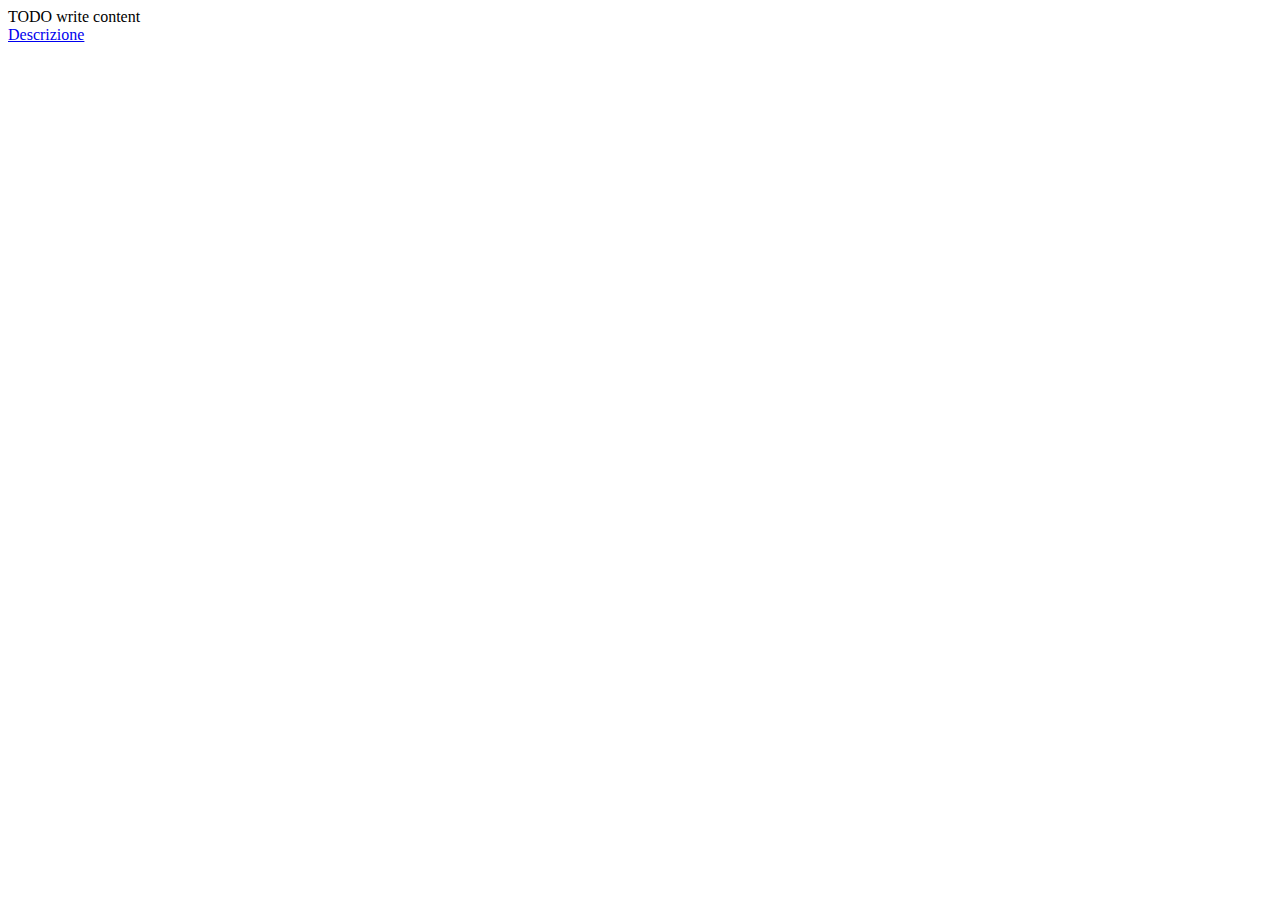
<file: AmmM1/web/index.html>
<!DOCTYPE html>
<!--
To change this license header, choose License Headers in Project Properties.
To change this template file, choose Tools | Templates
and open the template in the editor.
-->
<html>
    <head>
        <title>TODO supply a title</title>
        <meta charset="UTF-8">
        <meta name="viewport" content="width=device-width, initial-scale=1.0">
    </head>
    <body>
        <div>TODO write content</div>
        <a href="M1/descrizione.html">Descrizione</a>
    </body>
</html>
</file>
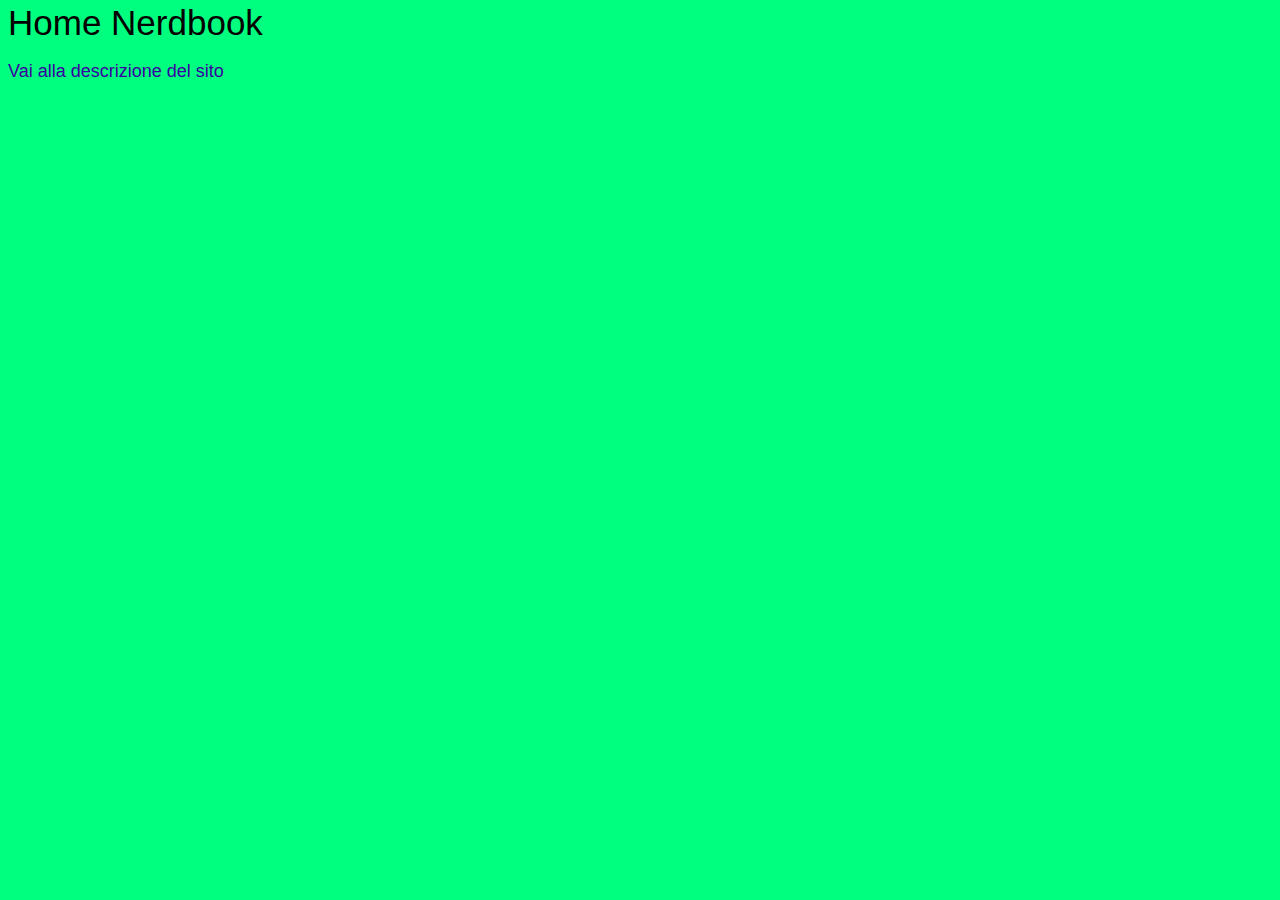
<file: AmmM1Finale/web/index.html>
<!DOCTYPE html>
<html>
    <head>
        <title>NerdBook</title>
        <meta charset="UTF-8">
        <meta name="viewport" content="width=device-width, initial-scale=1.0">
        <meta name="author" content="Pittau Marco">
        <meta name="keywords" content="HomeNerdBook Home NerdBook">
        <link rel="stylesheet" type="text/css" href="style.css" media="screen">
    </head>
    <body>
        <div id="divBody">
            <div id="titoloIndex">
                <h1>Home Nerdbook</h1>
            </div>
            <div id="link">
                <a href="M3/descrizione.html">Vai alla descrizione del sito</a>
            </div>
        </div>
    </body>
</html>
</file>
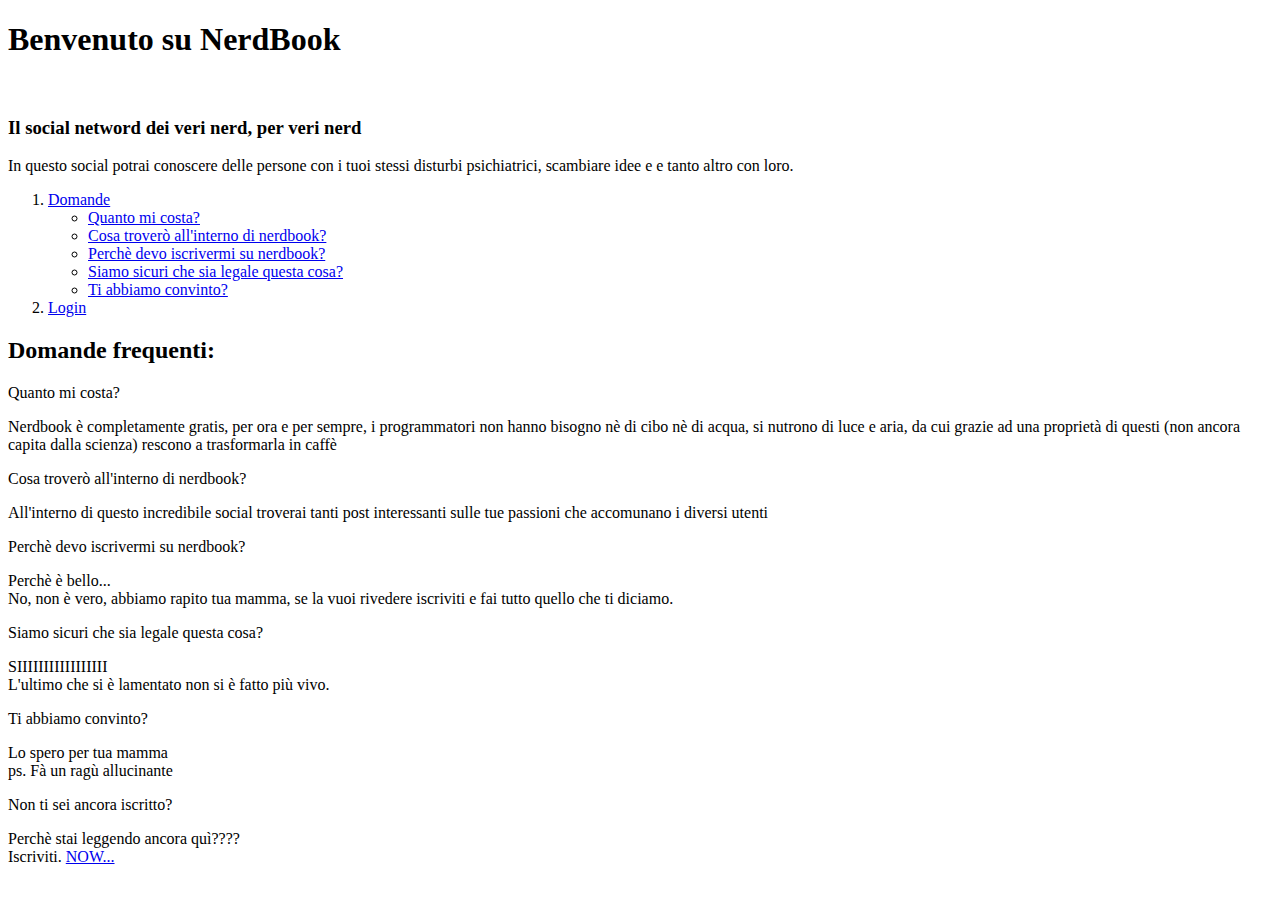
<file: AmmM1/web/M1/descrizione.html>
<!DOCTYPE html>
<html>
    <head>
        <title>NerdBook</title>
        <meta charset="UTF-8">
        <meta name="viewport" content="width=device-width, initial-scale=1.0">
    </head>
    <body>
       
        <div> 
            <h1>Benvenuto su NerdBook</h1>
            <br>
            <h3>Il social netword dei veri nerd, per veri nerd</h3>
            <p>
                In questo social potrai conoscere delle persone con i tuoi stessi disturbi psichiatrici,
                scambiare idee e e tanto altro con loro.
            </p>    
        </div>
        
        <nav>
            <ol>
                <li>
                    <a href="#domande">Domande</a>
                    <ul>
                        <li>
                            <a href="#quanto">Quanto mi costa?</a>
                        </li>
                        <li>
                            <a href="#cosa">Cosa troverò all'interno di nerdbook?</a>
                        </li>
                        <li>
                            <a href="#perche">Perchè devo iscrivermi su nerdbook?</a>
                        </li>
                        <li>
                            <a href="#legale">Siamo sicuri che sia legale questa cosa?</a>
                        </li>
                        <li>
                            <a href="#convinto">Ti abbiamo convinto?</a>
                        </li>
                    </ul>
                </li>
                <li>
                   <a href="login.html">Login</a>
                </li>
            </ol>
        </nav>
      <div>
            <h2 id="domande">Domande frequenti:</h2>
            <div id="quanto">
                    Quanto mi costa?
                    <p >
                        Nerdbook è completamente gratis, per ora e per sempre,
                        i programmatori non hanno bisogno nè di cibo nè di acqua, si nutrono di luce e aria,
                        da cui grazie ad una proprietà di questi (non ancora capita dalla scienza) rescono a trasformarla in caffè
                    </p>
            </div>
            <div id="cosa">
                    Cosa troverò all'interno di nerdbook?
                    <p >
                        All'interno di questo incredibile social troverai tanti post interessanti sulle tue passioni che accomunano i diversi utenti
                    </p>
            </div>            
            <div id="perche">
                    Perchè devo iscrivermi su nerdbook?
                    <p >
                        Perchè è bello...<br>
                        No, non è vero, abbiamo rapito tua mamma, se la vuoi rivedere iscriviti e fai tutto quello che ti diciamo.
                    </p>
            </div>  
            <div id="legale">
                    Siamo sicuri che sia legale questa cosa?
                    <p >
                        SIIIIIIIIIIIIIIIII<br>
                        L'ultimo che si è lamentato non si è fatto più vivo.
                    </p>
            </div>
            <div id="convinto">
                    Ti abbiamo convinto?
                    <p >
                        Lo spero per tua mamma<br>
                        ps. Fà un ragù allucinante
                    </p>
            </div>
            <div>
                    Non ti sei ancora iscritto?
                    <p>
                        Perchè stai leggendo ancora quì????<br>
                        Iscriviti. <a href="#registra">NOW...</a>
                        
                    </p>
            </div>
        </div>
        </body>
</html>
</file>
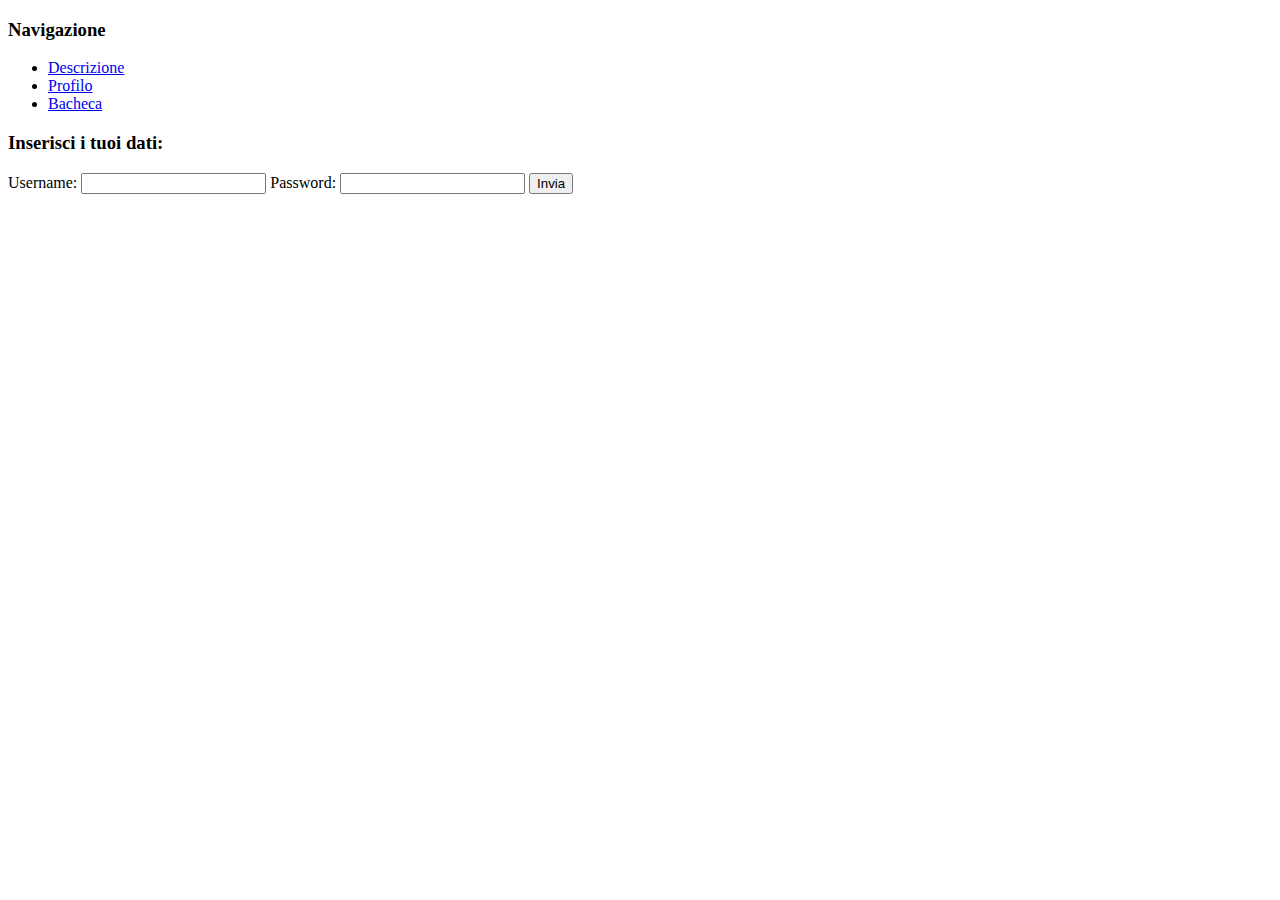
<file: AmmM1/web/M1/login.html>
<!DOCTYPE html>
<html>
    <head>
        <title>NerdBook</title>
        <meta charset="UTF-8">
        <meta name="viewport" content="width=device-width, initial-scale=1.0">
    </head>
    <body>
        <h3>Navigazione</h3>
        <nav>
            <ul>
                <li>
                    <a href="descrizione.html">Descrizione</a>
                </li>
               
                <li>
                    <a href="profilo.html">Profilo</a>
                </li>
                <li>
                    <a href="bacheca.html">Bacheca</a>
                </li>
            </ul>
        </nav>
        <div>
            <h3>Inserisci i tuoi dati:</h3>
        </div>
        <form action="#" method="POST">
            <label for="usr">Username:</label>
            <input type="text" id="usr" name="Username">
            <label for="psw">Password:</label> 
            <input type="password" id="psw" name="Password">
            <button type="submit">Invia</button>
        </form>
    </body>
</html>
</file>
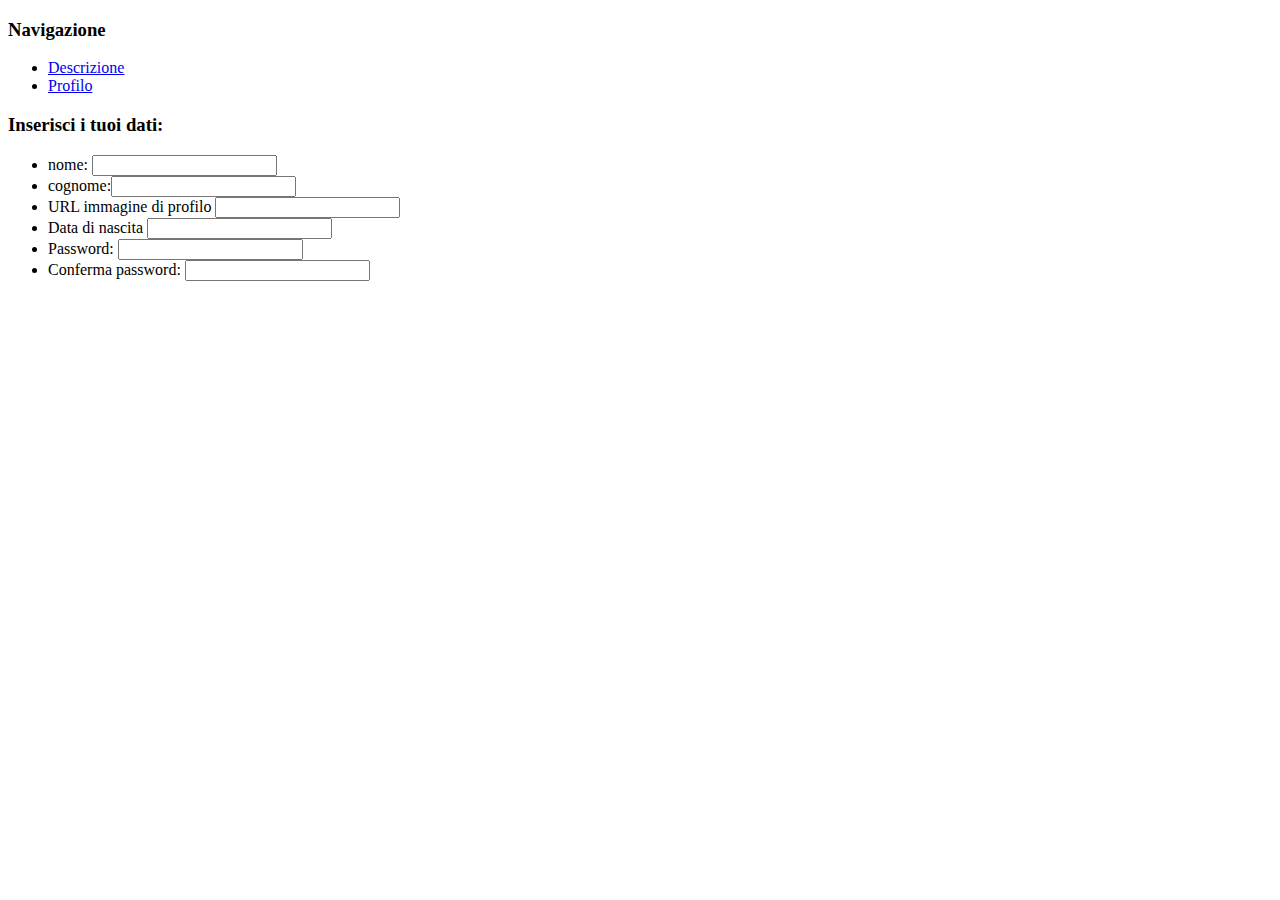
<file: AmmM1/web/M1/profilo.html>
<!DOCTYPE html>
<html>
    <head>
        <title>NerdBook</title>
        <meta charset="UTF-8">
        <meta name="viewport" content="width=device-width, initial-scale=1.0">
    </head>
    <body>
        <header>
            <h3>Navigazione</h3>
            <nav>
                <ul>
                    <li>
                        <a href="descrizione.html">Descrizione</a>
                    </li>
                    <li>
                        <a href="profilo.html">Profilo</a>
                    </li>
                </ul>
            </nav>  
        </header>
        <div>
            <h3>Inserisci i tuoi dati:</h3>
            <form action="#" method="POST">
                <ul>
                    <li>
                        nome: <input type="text" name="nome">
                    </li>
                    <li>
                        cognome:<input type="text" name="cognome">
                    </li>
                    <li>
                         URL immagine di profilo <input type="url" name="URL">
                    </li>
                    <li>
                        Data di nascita <input type="data" name="Dnascita">
                    </li>
                    <li>
                        Password: <input type="password" name="psw">
                    </li>
                    <li>
                         Conferma password: <input type="password" name="ConfermaPsw">
                    </li>
                </ul>
            </form>
        </div>
    </body>
</html>
</file>
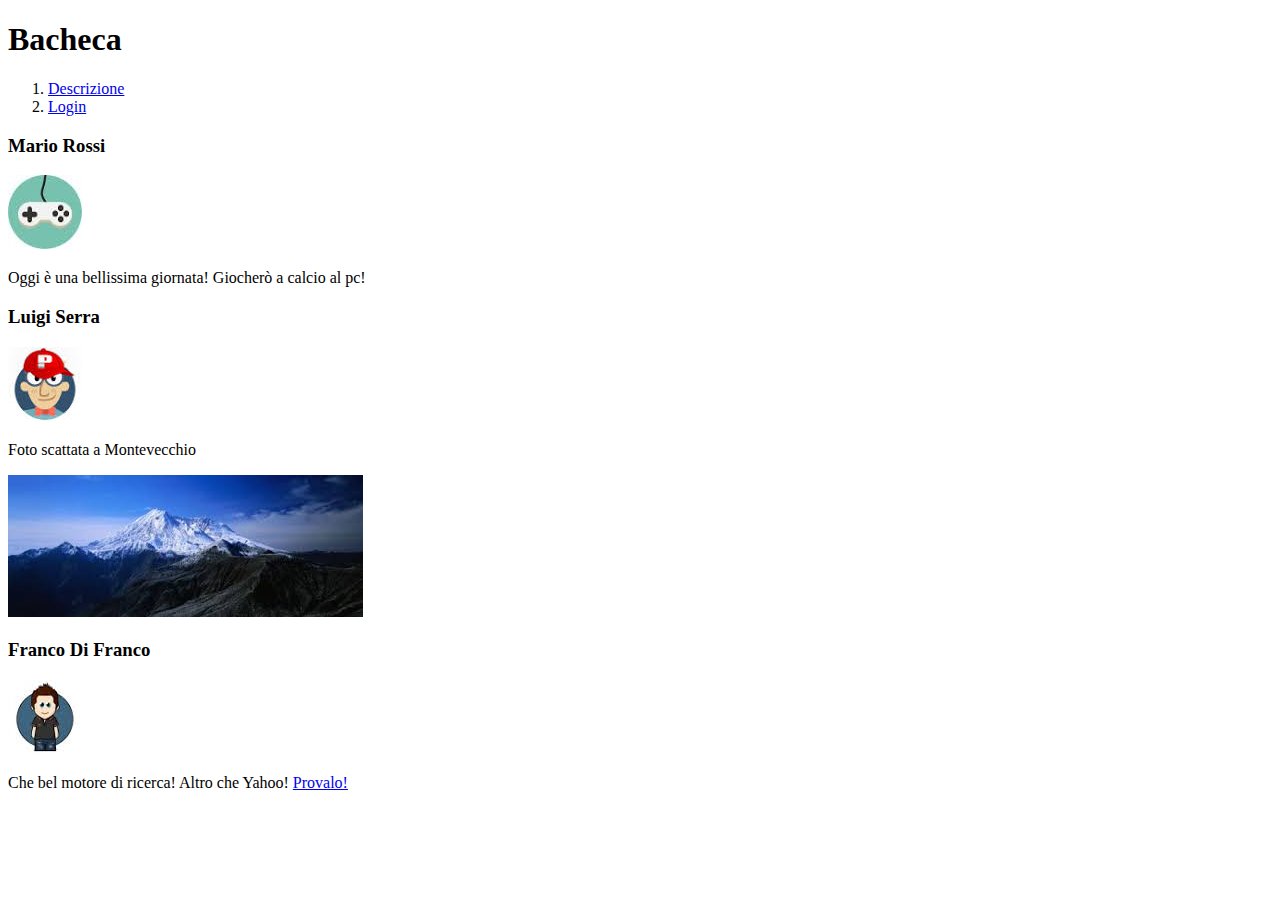
<file: AmmM1Finale/web/M1/bacheca.html>
<!DOCTYPE html>
<html>
    <head>
        <title>NerdBook</title>
        <meta charset="UTF-8">
        <meta name="viewport" content="width=device-width, initial-scale=1.0">
        <meta name="author" content="Pittau Marco">
        <meta name="keywords" content="BachecaNerdBook Nerbook Bacheca">
    </head>
    <body>
        <header>
            <div>
                <h1>Bacheca</h1>
            </div>
        </header>
        
        
            
        <nav>            
            <ol>
                <li><a href="descrizione.html">Descrizione</a></li>
                <li><a href="login.html">Login</a></li>
            </ol>                
        </nav>  
        
        <div>            
            <div>
                <div>
                    <h3>Mario Rossi</h3>
                    <img alt="fotoProfilo" src="Img/icon.jpg">                    
                    <p>Oggi è una bellissima giornata! Giocherò a calcio al pc!</p>                    
                </div>
                <div>
                    <h3>Luigi Serra</h3>
                    <img alt="fotoProfilo" src="Img/icon2.jpg">
                    <p>Foto scattata a Montevecchio</p>
                    <p><img alt="fotoProfilo" src="Img/img.jpg"></p>              
                </div>
                <div>
                    <h3>Franco Di Franco</h3>
                    <img alt="fotoProfilo" src="Img/icon3.jpg">
                    <p>Che bel motore di ricerca! Altro che Yahoo! <a href="http://www.google.it" target="_blank">Provalo!</a></p>              
                </div>
            </div>           
        </div>        
    </body>
</html>
</file>
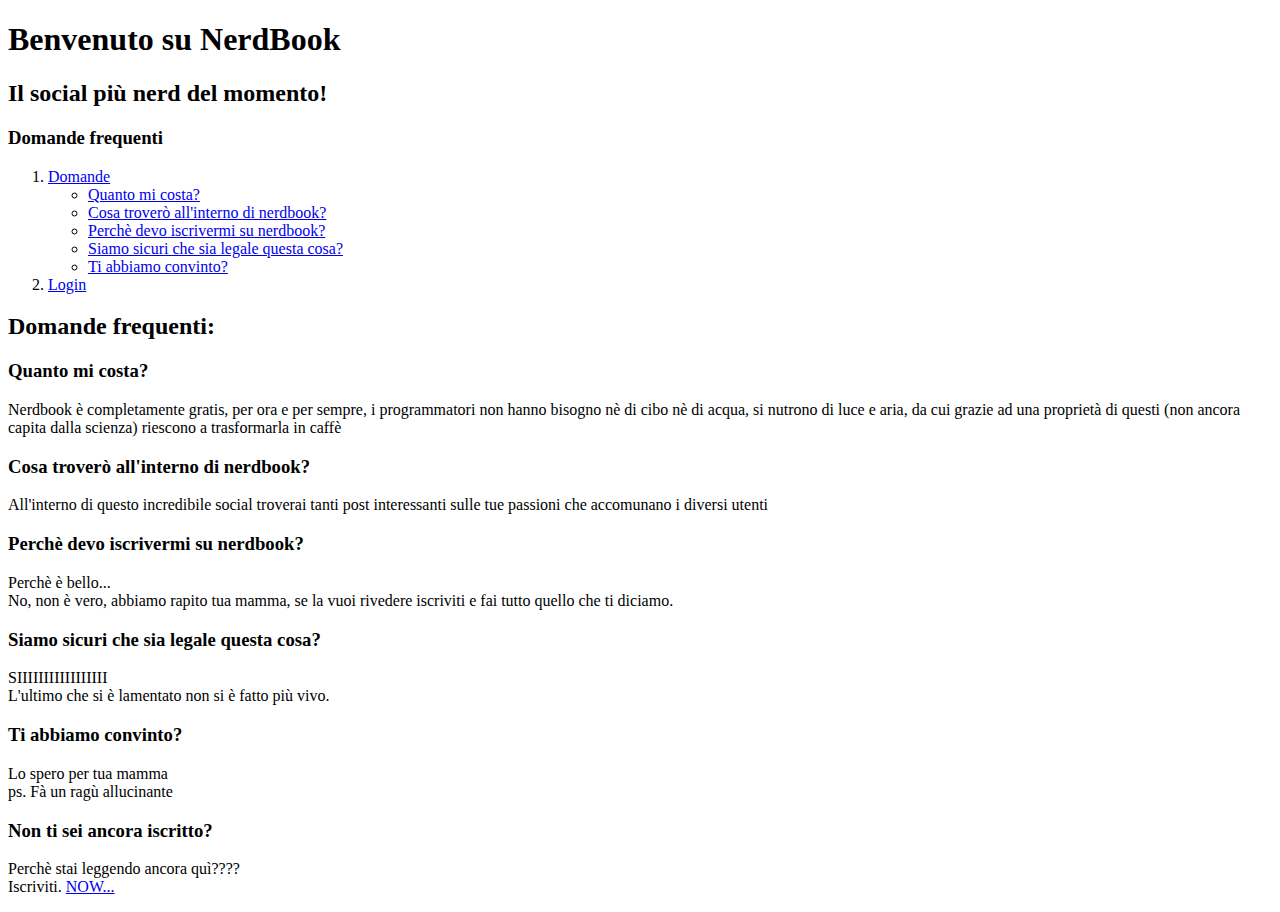
<file: AmmM1Finale/web/M1/descrizione.html>
<!DOCTYPE html>
<html>
    <head>
        <title>NerdBook</title>
        <meta charset="UTF-8">
        <meta name="viewport" content="width=device-width, initial-scale=1.0">
        <meta name="author" content="Pittau Marco">
        <meta name="keywords" content="descrizione del social network Nerdbook">
    </head>
    <body>
        <header>
            <div>
                <h1>Benvenuto su NerdBook</h1>
            </div>
        </header>
        <div>
            <h2>Il social più nerd del momento!</h2>
        </div>
        <div>
            <h3>Domande frequenti</h3>            
        </div>
        <div>
            <ol>
                <li>
                    <a href="#domande">Domande</a>
                    <ul>
                        <li>
                            <a href="#quanto">Quanto mi costa?</a>
                        </li>
                        <li>
                            <a href="#cosa">Cosa troverò all'interno di nerdbook?</a>
                        </li>
                        <li>
                            <a href="#perche">Perchè devo iscrivermi su nerdbook?</a>
                        </li>
                        <li>
                            <a href="#legale">Siamo sicuri che sia legale questa cosa?</a>
                        </li>
                        <li>
                            <a href="#convinto">Ti abbiamo convinto?</a>
                        </li>
                    </ul>
                </li>
                <li>
                   <a href="login.html">Login</a>
                </li>
            </ol>
        </div>
      <div>
            <h2>Domande frequenti:</h2>
            <div id="quanto">
                <h3> Quanto mi costa?</h3>
                    <p >
                        Nerdbook è completamente gratis, per ora e per sempre,
                        i programmatori non hanno bisogno nè di cibo nè di acqua, si nutrono di luce e aria,
                        da cui grazie ad una proprietà di questi (non ancora capita dalla scienza) riescono a trasformarla in caffè
                    </p>
            </div>
            <div id="cosa">
                <h3>Cosa troverò all'interno di nerdbook?</h3>
                    <p >
                        All'interno di questo incredibile social troverai tanti post interessanti sulle tue passioni che accomunano i diversi utenti
                    </p>
            </div>            
            <div id="perche">
                <h3>Perchè devo iscrivermi su nerdbook?</h3>
                    <p >
                        Perchè è bello...<br>
                        No, non è vero, abbiamo rapito tua mamma, se la vuoi rivedere iscriviti e fai tutto quello che ti diciamo.
                    </p>
            </div>  
            <div id="legale">
                <h3>Siamo sicuri che sia legale questa cosa?</h3>
                    <p >
                        SIIIIIIIIIIIIIIIII<br>
                        L'ultimo che si è lamentato non si è fatto più vivo.
                    </p>
            </div>
            <div id="convinto">
                <h3>Ti abbiamo convinto?</h3>
                    <p >
                        Lo spero per tua mamma<br>
                        ps. Fà un ragù allucinante
                    </p>
            </div>
            <div>
                <h3>Non ti sei ancora iscritto?</h3>
                    <p>
                        Perchè stai leggendo ancora quì????<br>
                        Iscriviti. <a href="#registra">NOW...</a>
                        
                    </p>
            </div>
        </div>
        
    </body>
</html>
</file>
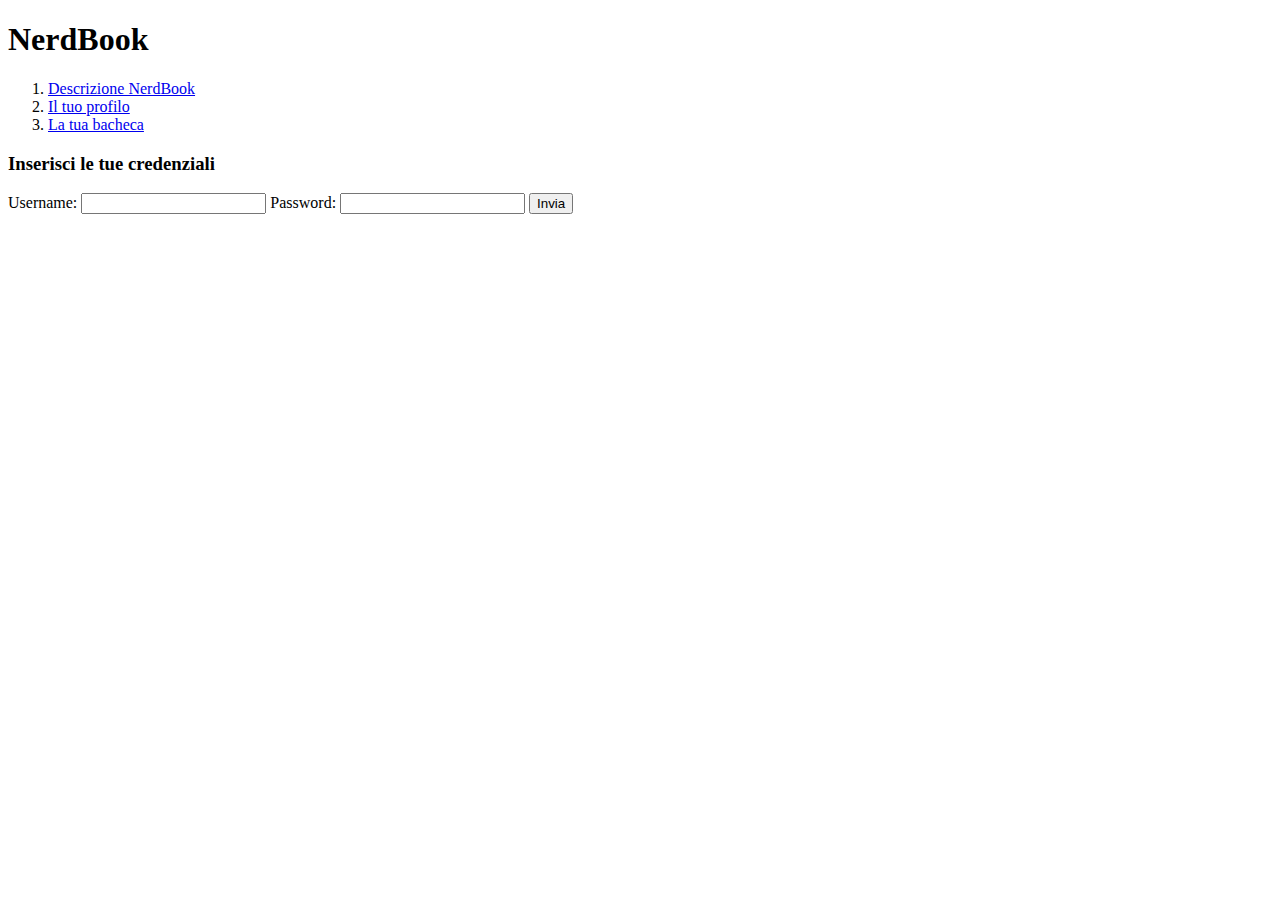
<file: AmmM1Finale/web/M1/login.html>
<!DOCTYPE html>
<html>
    <head>
        <title>NerdBook</title>
        <meta charset="UTF-8">
        <meta name="viewport" content="width=device-width, initial-scale=1.0">
        <meta name="author" content="Pittau Marco">
        <meta name="keywords" content="LoginNerdbook Login NerdBook">
    </head>
    <body>
        <header>
            <div>
                <h1>NerdBook</h1>
            </div>
        </header>
        <nav>
            <ol>
                <li><a href="descrizione.html">Descrizione NerdBook</a></li>
                <li><a href="profilo.html">Il tuo profilo</a></li>
                <li><a href="bacheca.html">La tua bacheca</a></li>
            </ol>
        </nav>
        
        
        <div>
            <div>
                <h3>Inserisci le tue credenziali</h3>
                <form action="#" method="post">
                    <label for="user">Username:</label>
                    <input name="user" id="user" type="text"/>
                    <label for="psw">Password:</label>
                    <input name="psw" id="psw" type="password"/>
                    <button type="submit">Invia</button>                  
                </form>              
            </div>
        </div>
    </body>
</html>
</file>
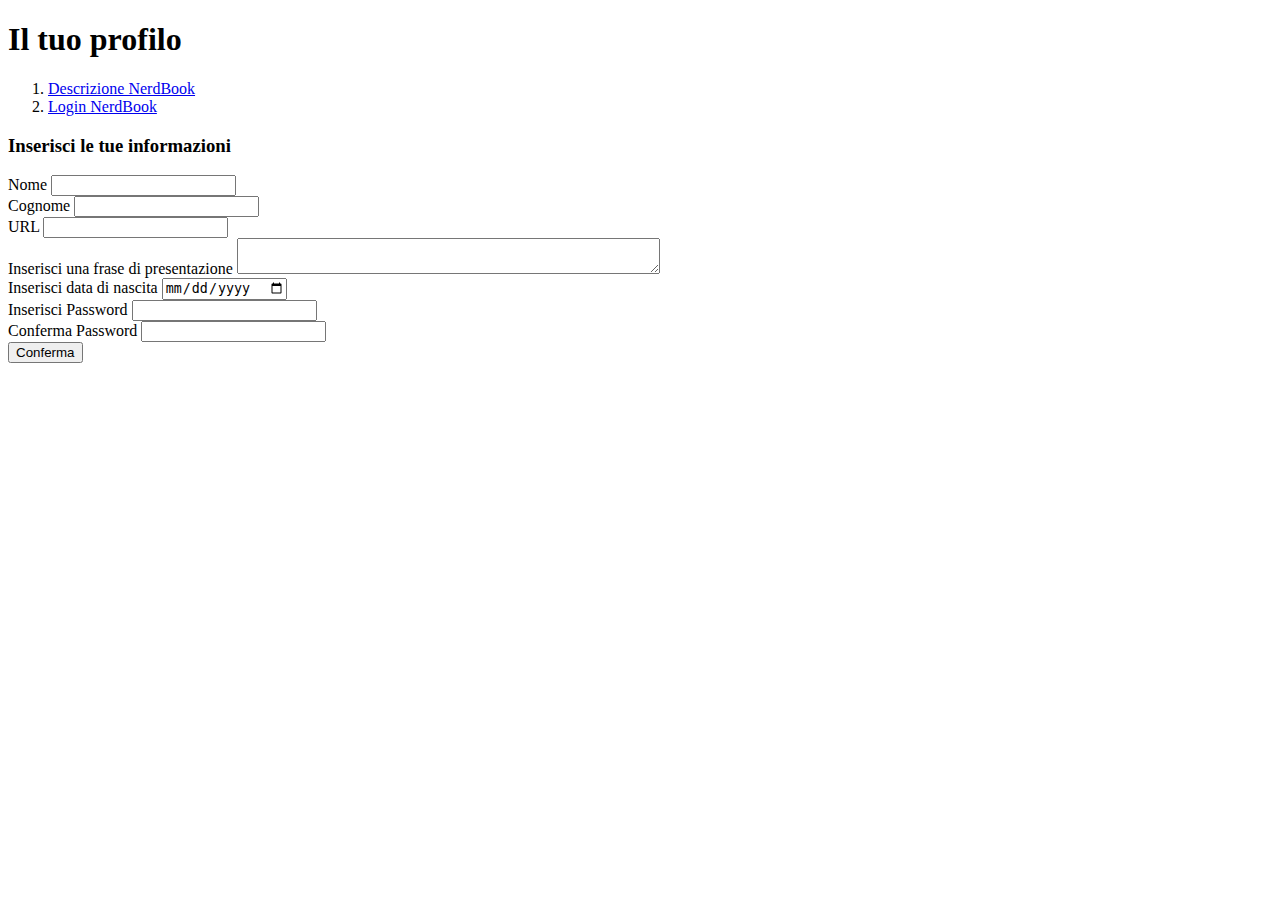
<file: AmmM1Finale/web/M1/profilo.html>
<!DOCTYPE html>
<html>
    <head>
        <title>NerdBook</title>
        <meta charset="UTF-8">
        <meta name="viewport" content="width=device-width, initial-scale=1.0">
        <meta name="author" content="Pittau Marco">
        <meta name="keywords" content="ProfiloNerdBook NerdBook Profilo">
    </head>
    <body>
        <header>
            <div >
                <h1>Il tuo profilo</h1>
            </div>
        </header>
        
        <nav>
            <ol>
                <li><a href="descrizione.html">Descrizione NerdBook</a></li>
                <li><a href="login.html">Login NerdBook</a></li>
            </ol>                
        </nav>
           
        <div>
            <div>
                <h3>Inserisci le tue informazioni</h3>
                <form action="#" method="post">
                    <label for="nome">Nome</label>
                    <input name="nome" id="nome" type="text"/><br>
                    
                    <label for="cognome">Cognome</label>
                    <input name="cognome" id="cognome" type="text"/><br>
                    
                    <label for="url">URL</label>
                    <input type="url" name="url" id="url"><br>
                    
                    <label for="textbox">Inserisci una frase di presentazione</label>
                    <textarea cols="50" rows="2" id="textbox" name="frase"></textarea><br>
                    
                    <label for="data">Inserisci data di nascita</label>
                    <input name="data" id="data" type="date"/><br>
                    
                    <label for="psw">Inserisci Password</label>
                    <input name="psw" id="psw" type="password"/><br>
                    
                    <label for="confirmpsw">Conferma Password</label>
                    <input name="confirmpsw" id="confirmpsw" type="password"/><br>
                    
                    <button type="submit">Conferma</button>                 
                </form>
            </div>
        </div>
    </body>
</html>
</file>
<file: AmmM1Finale/web/style.css>
body
{
   background-color: 	#00ff7f;
    font: 16px/21px "Palatino Linotype", Verdana, sans-serif;   
}

#titoloIndex
{
    position: relative;
}

h1
{
    margin-top: 0px;
    color: #000000;
    font-weight: bold;
    font: 35px/30px "Palatino Linotype", Verdana, sans-serif;
}

h2
{
    margin-top: 0px;
    color: #000000;
    font-weight: bold;
    font: 25px/30px "Palatino Linotype", Verdana, sans-serif;
}

h3
{
    margin-top: 0px;
    color: #000000;
    font-weight: bold;
    font: 21px/30px "Palatino Linotype", Verdana, sans-serif;
}

a:link
{
    font-size: 18px;
    text-decoration: none;
    color: #36009f;
}

a:visited
{
    font-size: 18px;
    text-decoration: none;
    color: #36009f;
}

nav a:hover
{
    font-weight: bold; 
    border-radius: 5px;
}

a:hover
{
    font-weight: bold;
}

header
{
    font: 35px/50px "Palatino Linotype", Verdana, sans-serif;
    text-align: left;
    box-shadow: 0 0 10px rgba(0,0,0,0.2);
    background-color: #a1e2ff;
    padding: 5px;
    border-radius: 20px;
    border-color: black;
    border: solid;
}

header h1
{
    position: relative;
    top: 7px;
    left: 5px;
}

nav
{
    text-align: center;
    position: absolute;
    top: 9px;
    left: 250px;
}

li.active
{
    text-decoration: none;
    background-color: #e0ffff;;
    border-radius: 5px;
    border: solid;
}

nav ol, nav li{
    
    list-style-type: none;
    display: inline-block;
}

nav ol, nav ul
{
    padding: 5px;
}

nav li
{
    padding-left: 15px;
    padding-right: 15px;
}

#headDescr
{
    left: 10px;
    height: 50px;
}


#info
{
    background-color: #e0ffff;;
    float: left;
    border: solid;
    border-color: #99ffff;
    padding: 5px;
    margin-top: 50px;
    border-radius: 20px;
    width: 200px;
}

#info ul, #info li
{
    list-style-type: none;
}

#persone h2
{
    background-color: #a1e2ff;
    border-radius: 20px;
    text-align: center;
    border: solid#000000;
}

#gruppi h2
{
    border: solid#000000;
    background-color: #a1e2ff;
    border-radius: 20px;
    text-align: center;
}

#persone li::before
{
    content: url(Img/persons.png);
    position: relative;
    right: 5px;
}

#gruppi li::before
{
    content: url(Img/group.png);
    position: relative;
    right: 5px;
}
#formLogin
{
    top:  25px;
    border:solid;
    border-color: #66ccff;
    border-radius: 10px;
    background-color: #e0ffff;
    position: relative;
    bottom: 45px;
    margin-left: auto;
    margin-right: auto;
    text-align: center;
    padding: 0px;
    width: 500px;
    height: 300px;
    font: 17px/20px "Palatino Linotype", Verdana, sans-serif;
}

input:focus, textarea:focus
{
  border: 2px solid #99ffff; 
  color: #000000;
}

#navLogin
{
    display: none;
}
#headLogin
{
    display: none;
    background-color: #ccffcc;
    box-shadow: none;
}
#titolo
{
    position: relative;
    top: 165px;
    left: 610px;
    width: 200px;
}
#internDivForm
{
    width: 200px;
    margin-left: auto;
    margin-right: auto;
    margin-top: 40px;
}

#internDivForm button
{
    width: 60%;
}

#picNerd
{
    height: 100px;
    width: 100px;
    position: relative;
}

#provaHack
{
    
    position: relative;
    bottom: 60px;
    margin-left: auto;
    margin-right: auto;
    text-align: center;
    padding: 0px;
    width: 300px;
    height: 200px;
    
}

#provaHack img
{
    position: relative;
    top: 120px;
    right: 100px;
    
}

#provaHack h1
{
    position: relative;
    top: 50px;
    left: 30px;
}
.submit
{
    background-color: #2181ff;
    border-radius: 5px;
    font-weight: bold;
    height: 35px;
    color: white;
    width: 100%;
}
#imgProfilo
{
    margin-top: 15px;
    margin-left: 15px;
}
#internDivForm input
{
    padding-top: 10px;
    width: 155px;
    margin-top: 10px;
    margin-bottom: 10px;
}

#internDivForm label
{
    position: relative;
    right: 53px;
    font: 20px/20px "Palatino Linotype";
}
#divProfile
{
    border: solid #99ffff;
    border-radius: 20px;
    margin-top: 50px;
    width: 600px;
    height: 300px;
    margin-left: auto;
    margin-right: auto;
    background-color: #e0ffff;
}
.Post
{
    padding: 15px; 
    border: solid #99ffff;
    border-radius: 20px;
    margin-top: 50px;
    width: 600px;
    height: auto;
    margin-left: auto;
    margin-right: auto;
    background-color: #e0ffff; 
    border-color: black;
    text-align: center;
}
.Post h3
{
    text-align: center;
    border-radius: 100px;
    border-bottom: solid;
    border-width: 2px;
    margin-top:40px;
    margin-left: 130px;
    margin-bottom: 50px;
}
.Post #imgAnteprima
{
    border-color: black;
    border: solid #99ffff;
    border-radius:999em;
    width: 100px;
    height: 100px;
    float:left;
}
#formProfile
{
    position: relative;
    border-radius: 20px;
    height: 100%;
    width: 350px;
    float: left;
    margin-left: 60px;
}
.inputLabel
{
    margin-top: 10px;
    margin-bottom: 10px;
}

.inputLabel input, .inputLabel textarea
{
    position: absolute;
    right: 0px;
    width: 150px;
}

.inputLabel textarea
{
    height: 15px;
    width: 148px;
}

#data
{
    width: 149px;
    height: 17px;
}

#divProfile img
{
    width: 100px;
    height: 100px;
    float: left; 
}

#navDescr #logout
{
    float:right;
    margin-right: 15px;
}
@media only screen and (max-width: 480px)
{
    header
    {
        height: 250px;
        position: relative;
        
    }
    
    nav
    {       
        position: absolute;
        top: 55px;
        left: 0px;
        
    }
    
    #headDescr
    {
        height: 200px;
    }
    
    #navDescr li
    {
        display: block;
        
        margin-left: 20px;
    }
    nav li
    {
        padding: 5px;
    }
    
    
    #divLogout
    {
        position: absolute;
        top: 200px;
        right: 30px;
        
    }   
    
    #post
    {
        margin-left: 0px;
        width: 230px;
    }
    
    .picUser
    {
        width: 220px;
        
    }    
    
    .picUser h3
    {
        width: 118px;
        
    }
       
    #fotoPost
    {
        position: relative;
        right: 98px;
        width: 200px;
    }
    
    #info
    {
        margin-left:15px;
        margin-top: 80px;
    }
    
    #divProfile
    {
        margin-left:15px;
        width: 210px;
        height: 530px;
    }
    #formProfile
    {
        position: relative;
        top: 10px;
        right: 50px;
        width: 190px;
    }
    
    .inputLabel input, .inputLabel textarea
    {
        margin-right: 5px;
    }
    
    .inputLabel label::after
    {
        content: '\A\ ';
        white-space: pre;
    }
    
    #formLogin
    {
        width: 230px;
        height: auto;
    }
    
    #provaHack
    {
        width: 230px;
        position: relative;
        left: 10px;
    }
    
    #provaHack h1
    {
        position: relative;
        width: 200px;
        margin-left: 10px;
    }
    
    
    .inputLabel input
    {
        width: 180px;                
    }
    .inputLabel textarea
    {
        width: 178px;
    }
    .inputLabel #data
    {
        width: 179px;
    }
   
}

@media only screen and (min-width: 480px) and (max-width: 1024px)
{
    
    #headDescr
    {
        height: 98px;
    }   
    
    header
    {
        height: 110px;
        position: relative;
    }
   
    #divLogout
    {
        position: relative;
        right: 130px;
        top: -75px;
    }
    
    #info
    {
        width: 155px;
        margin-bottom: 50px;
        margin-right: 20px;
    }
    
    #info li
    {
        margin-left: -30px;
    }
    
    
    #divProfile
    {
        width: 480px;
        position: relative;
        /*bottom: 50px;
        left: 100px;
        top: 135px;*/
        bottom: 72px;
        margin-left: 5px;
       
        
    }
    
    #formProfile
    {
        position: relative;
        right: 45px;
    }
    
    
    #divProfile img
    {
        width: 70px;
        height: 70px; 
    }
    
    #post
    {
        position: relative;
        bottom: 70px;
        margin-left: 5px;
        
        
        
    }
    
    #fotoPost
    {
        position: relative;
        right: 100px;
    } 
    
}
</file>
